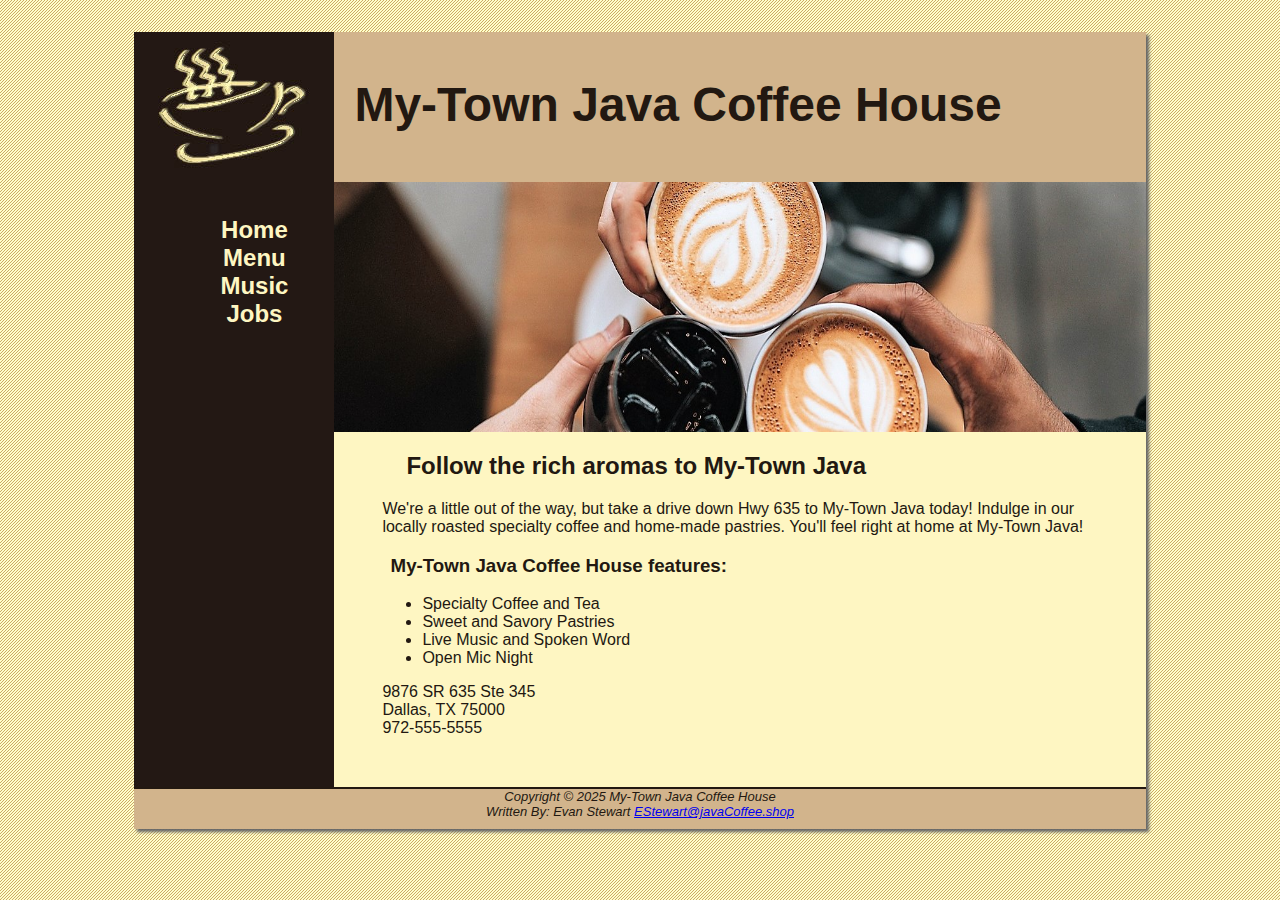
<file: mtjava/index.html>
<!DOCTYPE html>
<html>
	<head>
		<title>My-Town Java Coffee House</title>
		<link rel="stylesheet" href="mtjava.css">
		<meta name="viewport" content="width=device-width, initial-scale=1.0">
	</head>
	<body>
	<div id="wrapper">
	<header>
	<h1>My-Town Java Coffee House</h1>
	</header>
	<nav>
	<ul>
	  <li><a href="index.html">Home</a></li>
	  <li><a href="menu.html">Menu</a></li>
	  <li><a href="music.html">Music</a></li>
	  <li><a href="job.html">Jobs</a></li>
	</ul>
	</nav>
	<main>
	<div id="heroroad"></div>
	<h2>Follow the rich aromas to My-Town Java</h2>
	<p>We&#39;re a little out of the way, but take a drive down Hwy 635 to My-Town Java today! Indulge in our locally roasted specialty coffee and home-made pastries. You&#39;ll feel right at home at My-Town Java!</p>
	<h3>My-Town Java Coffee House features:</h3>
	<ul>
	  <li>Specialty Coffee and Tea</li>
	  <li>Sweet and Savory Pastries</li>
	  <li>Live Music and Spoken Word</li>
	  <li>Open Mic Night</li>
	</ul>
	<div>
	9876 SR 635 Ste 345<br>
	Dallas, TX 75000<br>
	<a id="mobile" href="tel:972-555-5555">972-555-5555</a> <span id="desktop">972-555-5555</span><br /><br />
	</div>
	</main>
	<footer>
	Copyright &copy; 2025 My-Town Java Coffee House<br>
	Written By: Evan Stewart
	<a href="mailto:EStewart@javaCoffee.shop">EStewart@javaCoffee.shop</a>
	</footer>
	</div>
</body>
</html>
</file>
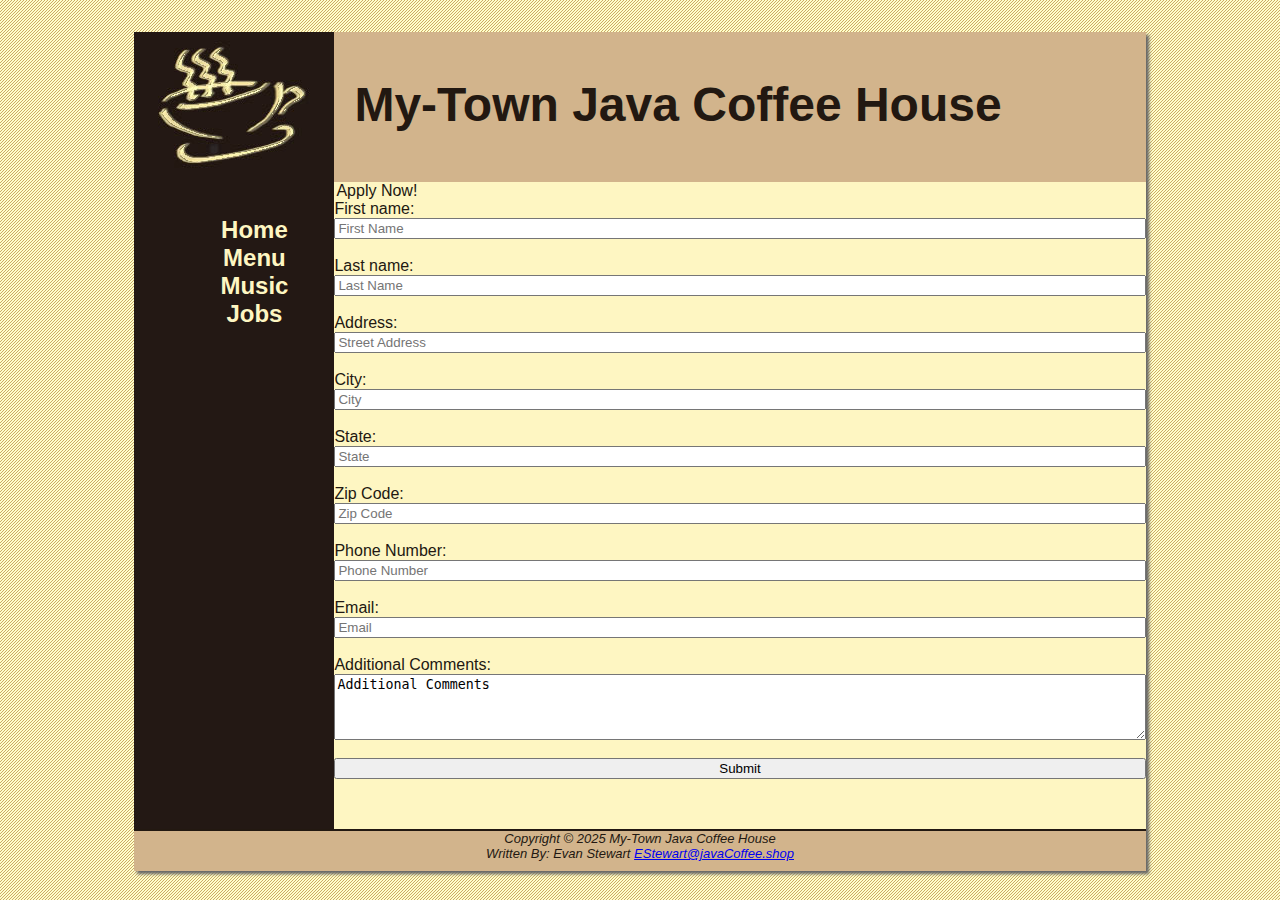
<file: mtjava/job.html>
<!DOCTYPE html>
<html>
	<head>
		<title>My-Town Java Coffee House</title>
		<link rel="stylesheet" href="mtjava.css">
		<meta name="viewport" content="width=device-width, initial-scale=1.0">
	</head>
	<body>
	<div id="wrapper">
	<header>
	<h1>My-Town Java Coffee House</h1>
	</header>
	<nav>
	<ul>
	  <li><a href="index.html">Home</a></li>
	  <li><a href="menu.html">Menu</a></li>
	  <li><a href="music.html">Music</a></li>
	  <li><a href="job.html">Jobs</a></li>
	</ul>
	</nav>
	<main>
	
	<form>
	<legend>Apply Now!</legend>
	<label for="Fname">First name:</label>
	<input type="text" id="Fname" placeholder="First Name"><br>
	<label for="Lname">Last name:</label>
	<input type="text" id="Lname" placeholder="Last Name"><br>
	<label for="Address">Address:</label>
	<input type="text" id="Address" placeholder="Street Address"><br>
	<label for="City">City:</label>
	<input type="text" id="City" placeholder="City"><br>
	<label for="State">State:</label>
	<input type="text" id="State" placeholder="State"><br>
	<label for="ZipCode">Zip Code:</label>
	<input type="number" id="ZipCode" placeholder="Zip Code"><br>
	<label for="Phone">Phone Number:</label>
	<input type="number" id="Phone" placeholder="Phone Number"><br>
	<label for="email">Email:</label>
	<input type="email" id="Email" placeholder="Email"><br>
	<label for="Comments">Additional Comments:</label>
	<textarea id="Comments" rows="4" cols="50">Additional Comments</textarea><br>
	<input type="button" id="Submit" value="Submit"><br>
	
	</form>
	
	</main>
			<footer>
		Copyright &copy; 2025 My-Town Java Coffee House<br>
		Written By: Evan Stewart
		<a href="mailto:EStewart@javaCoffee.shop">EStewart@javaCoffee.shop</a>
		</footer>
	</div>
</body>
</html>
</file>
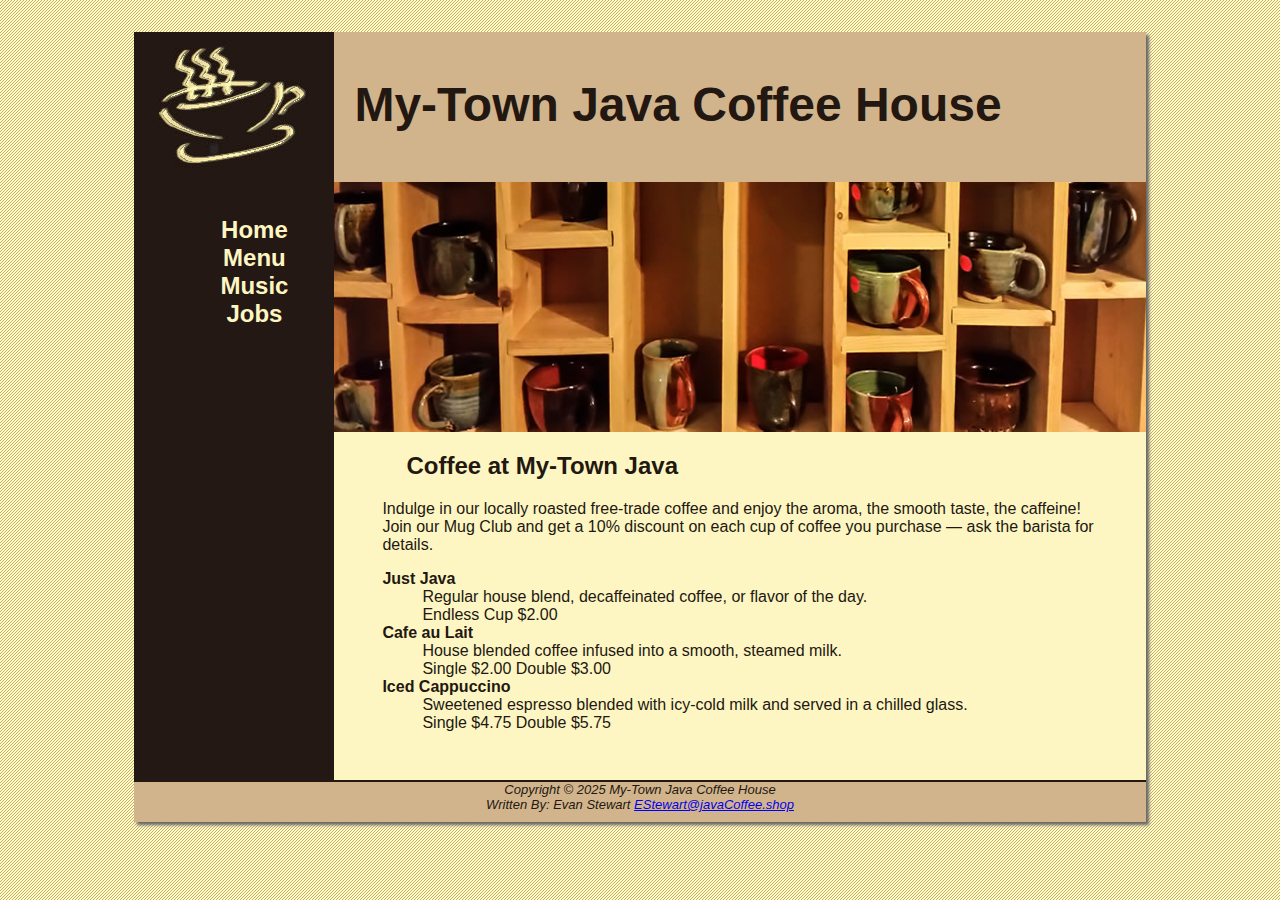
<file: mtjava/menu.html>
<!DOCTYPE html>
<html>
<head>
	<title>JavaJam Coffee House Menu</title>
	<link rel="stylesheet" href="mtjava.css">
	<meta name="viewport" content="width=device-width, initial-scale=1.0">
</head>
<body>
	<div id="wrapper">
	<header>
	<h1>My-Town Java Coffee House</h1>
	</header>
	<nav>
	<ul>
	  <li><a href="index.html">Home</a></li>
	  <li><a href="menu.html">Menu</a></li>
	  <li><a href="music.html">Music</a></li>
	  <li><a href="job.html">Jobs</a></li>
	</ul>
	</nav>
	<main>
	<div id="heromugs"></div>
	<h2>Coffee at My-Town Java</h2>
	<p>Indulge in our locally roasted free-trade coffee and enjoy the aroma, the smooth taste, the caffeine! Join our Mug Club and get a 10% discount on each cup of coffee you purchase &mdash; ask the barista for details.</p>
	<dl>
	<dt><strong>Just Java</strong></dt>
	<dd>Regular house blend, decaffeinated coffee, or flavor of the day.<br>Endless Cup $2.00</dd>
	<dt><strong>Cafe au Lait</strong></dt>
	<dd>House blended coffee infused into a smooth, steamed milk.<br>Single $2.00 Double $3.00</dd>
	<dt><strong>Iced Cappuccino</strong></dt>
	<dd>Sweetened espresso blended with icy-cold milk and served in a chilled glass.<br>Single $4.75 Double $5.75</dd>
	</dl>

	</main>
		<footer>
		Copyright &copy; 2025 My-Town Java Coffee House<br>
		Written By: Evan Stewart
		<a href="mailto:EStewart@javaCoffee.shop">EStewart@javaCoffee.shop</a>
		</footer>
	</div>
</body>
</html>
</file>
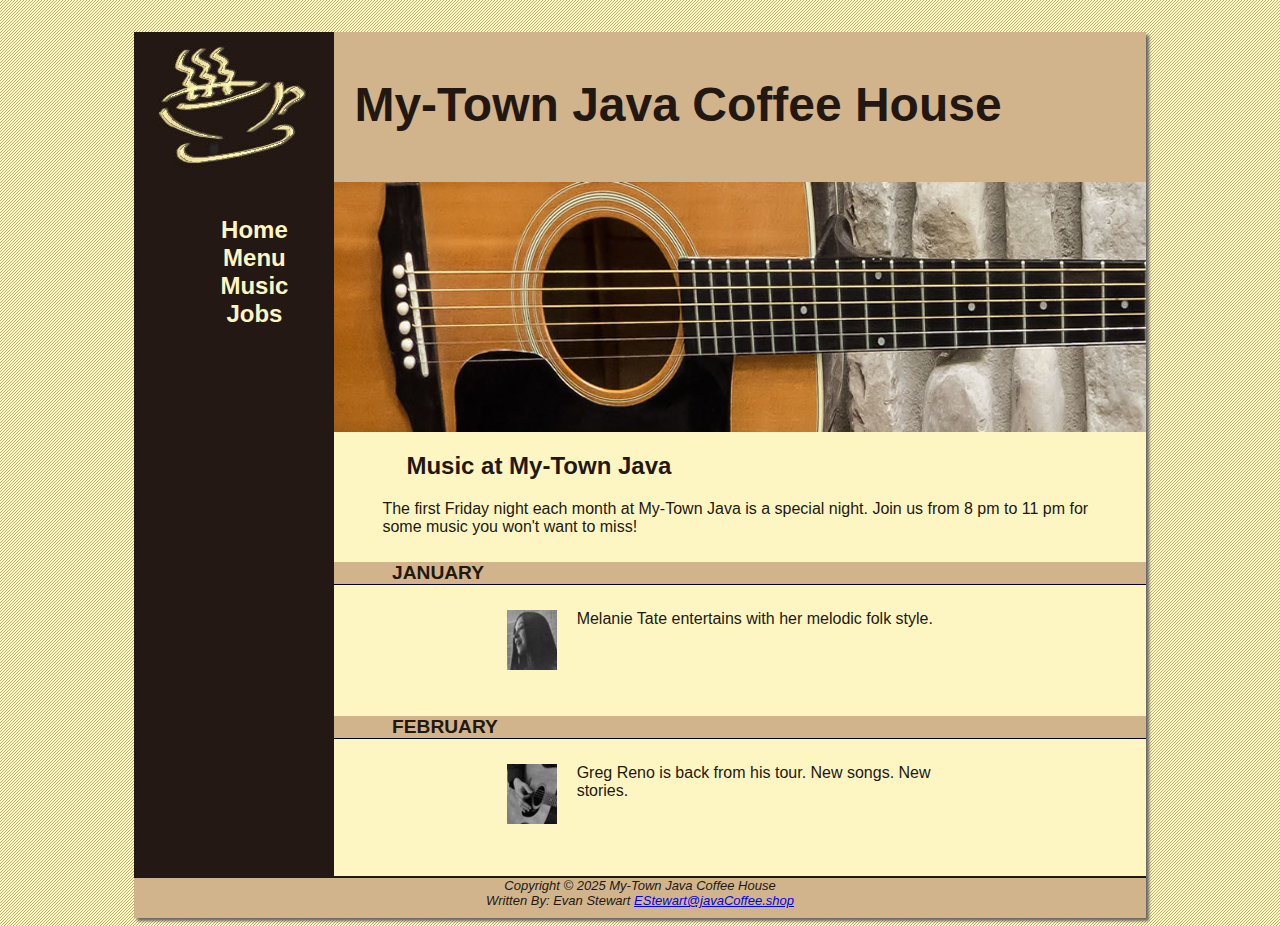
<file: mtjava/music.html>
<!DOCTYPE html>
<html>
<head>
	<title>My-Town Java Coffee House Music</title>
	<link rel="stylesheet" href="mtjava.css">
	<meta name="viewport" content="width=device-width, initial-scale=1.0">
</head>
<body>
	<div id="wrapper">
	<header>
	<h1>My-Town Java Coffee House</h1>
	</header>
	<nav>
	<ul>
	  <li><a href="index.html">Home</a></li>
	  <li><a href="menu.html">Menu</a></li>
	  <li><a href="music.html">Music</a></li>
	  <li><a href="job.html">Jobs</a></li>
	</ul>
	</nav>
	<main>
	<div id="heroguitar"></div>
	<h2>Music at My-Town Java</h2>
	<p>The first Friday night each month at My-Town Java is a special night. Join us from 8 pm to 11 pm for some music you won&#39;t want to miss!</p>
	<h4>January</h4>
	<div class="details">
	<a href="melanie.jpg"><img src="melaniethumb.jpg" class="floatleft" alt="Melanie Tate" width="80" height="80"></a>Melanie Tate entertains with her melodic folk style.
	</div>
	<h4>February</h4>
	<div class="details">
	<a href="greg.jpg"><img src="gregthumb.jpg" class="floatleft" alt="Greg Reno" width="80" height="80"></a>
	Greg Reno is back from his tour. New songs. New stories.
	</div>
	</main>
		<footer>
		Copyright &copy; 2025 My-Town Java Coffee House<br>
		Written By: Evan Stewart
		<a href="mailto:EStewart@javaCoffee.shop">EStewart@javaCoffee.shop</a>
		</footer>
	</div>
</body>
</html>
</file>
<file: mtjava/mtjava.css>
* { box-sizing: border-box; }
header, nav, main, footer { display: block; }
body { background-color: #FCEBB6; 
      background-image: url(background.gif);
      color: #221811;
      font-family: Verdana, Arial, sans-serif;
	  background-image: url(background.gif);
}
#wrapper { background-color: #231814;
           width: 80%;
           margin-right: auto;
		   margin-left: auto;
           min-width: 900px;
		   max-width: 1280px;
		   box-shadow: 3px 3px 3px #666666; 
}

header { background-color: #D2B48C;
        height: 150px;
       background-image: url(javalogo.jpg);
       background-repeat: no-repeat;
}
h1 { padding-top: 45px;
    padding-left: 220px;
	font-size: 3em; 
}
nav { text-align: center; 
     font-weight: bold; 
	 font-size: 1.5em;
	 padding-top: 10px;
	 float: left;
	 width: 200px;
}
nav a { text-decoration: none; }
nav a:link { color: #FEF6C2; }
nav a:visited{ color: #D2B48C; }
nav a:hover { color: #CC9933; }
nav ul { list-style-type: none;
       padding-left: 0; 
}
footer { background-color: #D2B48C;
       font-size: small;
	   font-style: italic;
	   text-align: center;
	   padding-bottom: 10px;
	   border-top: 2px #221811 solid;
}
main { padding: 0 0 2em 0;
      margin-left: 200px;
	  background-color: #FEF6C2;
}

main h2, main h3, main h4, main p, main div, main ul, main dl { padding-left: 3em; padding-right: 2em; }
h4 { background-color: #d2B48C;
    font-size: 1.2em;
	padding-left: 10px;
	padding-bottom: 0;
	text-transform: uppercase;
	border-bottom: 1px solid #000033;
	clear: left;
}
ul{
	margin-left: 40px;
	padding-left: 10px;
	padding-bottom: 0;
}
.details { padding-left: 20%;
          padding-right: 20%;
		  overflow: auto;
}
.floatleft { float: left;
             padding-right: 20px;
			 padding-bottom: 20px; 
}
img { padding-left: 10px;
     padding-right: 10px;
}
#heroroad { background-image: url(heroroad.jpg);
           background-size: 100% 100%;
		   height: 250px; }
#heromugs { background-image: url(heromugs.jpg);
           background-size: 100% 100%;
		   height: 250px; }
#heroguitar { background-image: url(heroguitar.jpg);
           background-size: 100% 100%;
		   height: 250px; }
#mobile { display: none; }
#desktop { display: inline; }

form {
	display: grid;
}

@media only screen and (max-width: 1024px) {
	body { margin: 0;
	background-image: none;
	}
	#wrapper {
  width: auto;
  min-width: 0;
  margin: 0;
  padding: 0;
  box-shadow: none;
}
 header {
	 border-bottom: solid #FEF6C2 5px;
			}
			
			h1 {margin-top: 0;
			margin-bottom: 1em;
			padding-top: 1em;
			padding-bottom: 1em;
			font-size: 2.5em;
			}
			
			nav { float: none;
			width: auto;
			padding-top:0;
			margin: 10px;
			font-size: 1.3em;
			}
			nav li {
				display: inline-block;
			}
			nav a {
				padding: 1em;
				width: 8em;
				font-weight: bold;
				border-style: none;
			}
			
			nav ul { padding: 0; margin:0;}
			#heroroad #heromugs #heroguitar { padding:0; margin:0;}
			
			main {padding:0; margin:0; font-size: 90%;}
}

@media only screen and (max-width: 768px) {
	header {
        background-image: url('javamini.jpg');
        height: 128px;
    }
	 h1 {
        font-size: 2em;
        text-align: center;
        padding-left: 0;
    }
	  nav {
        margin: 0;
    }
	  nav a {
        display: block;
        padding: 0.2em;
        width: auto;
        border-bottom: 1px solid #FEF6C2;
    }
	  nav li {
        display: block;
    }
    main {
        padding-top: 1px;
    }
	   h2 {
        padding-top: 0.5em;
        padding-right: 0;
        padding-bottom: 0;
        padding-left: 0.5em;
        margin-right: 0.5em;
    }
	  .details {
        padding-left: 0;
        padding-right: 0;
    }
	  #heroroad, #heromugs, #heroguitar {
        background-image: none;
        height: auto;
    }
	  .floatleft {
        padding-left: 0.5em;
        padding-right: 0.5em;
    }
	  #mobile {
        display: inline;
    }

    #desktop {
        display: none;
    }
	
		}
</file>
